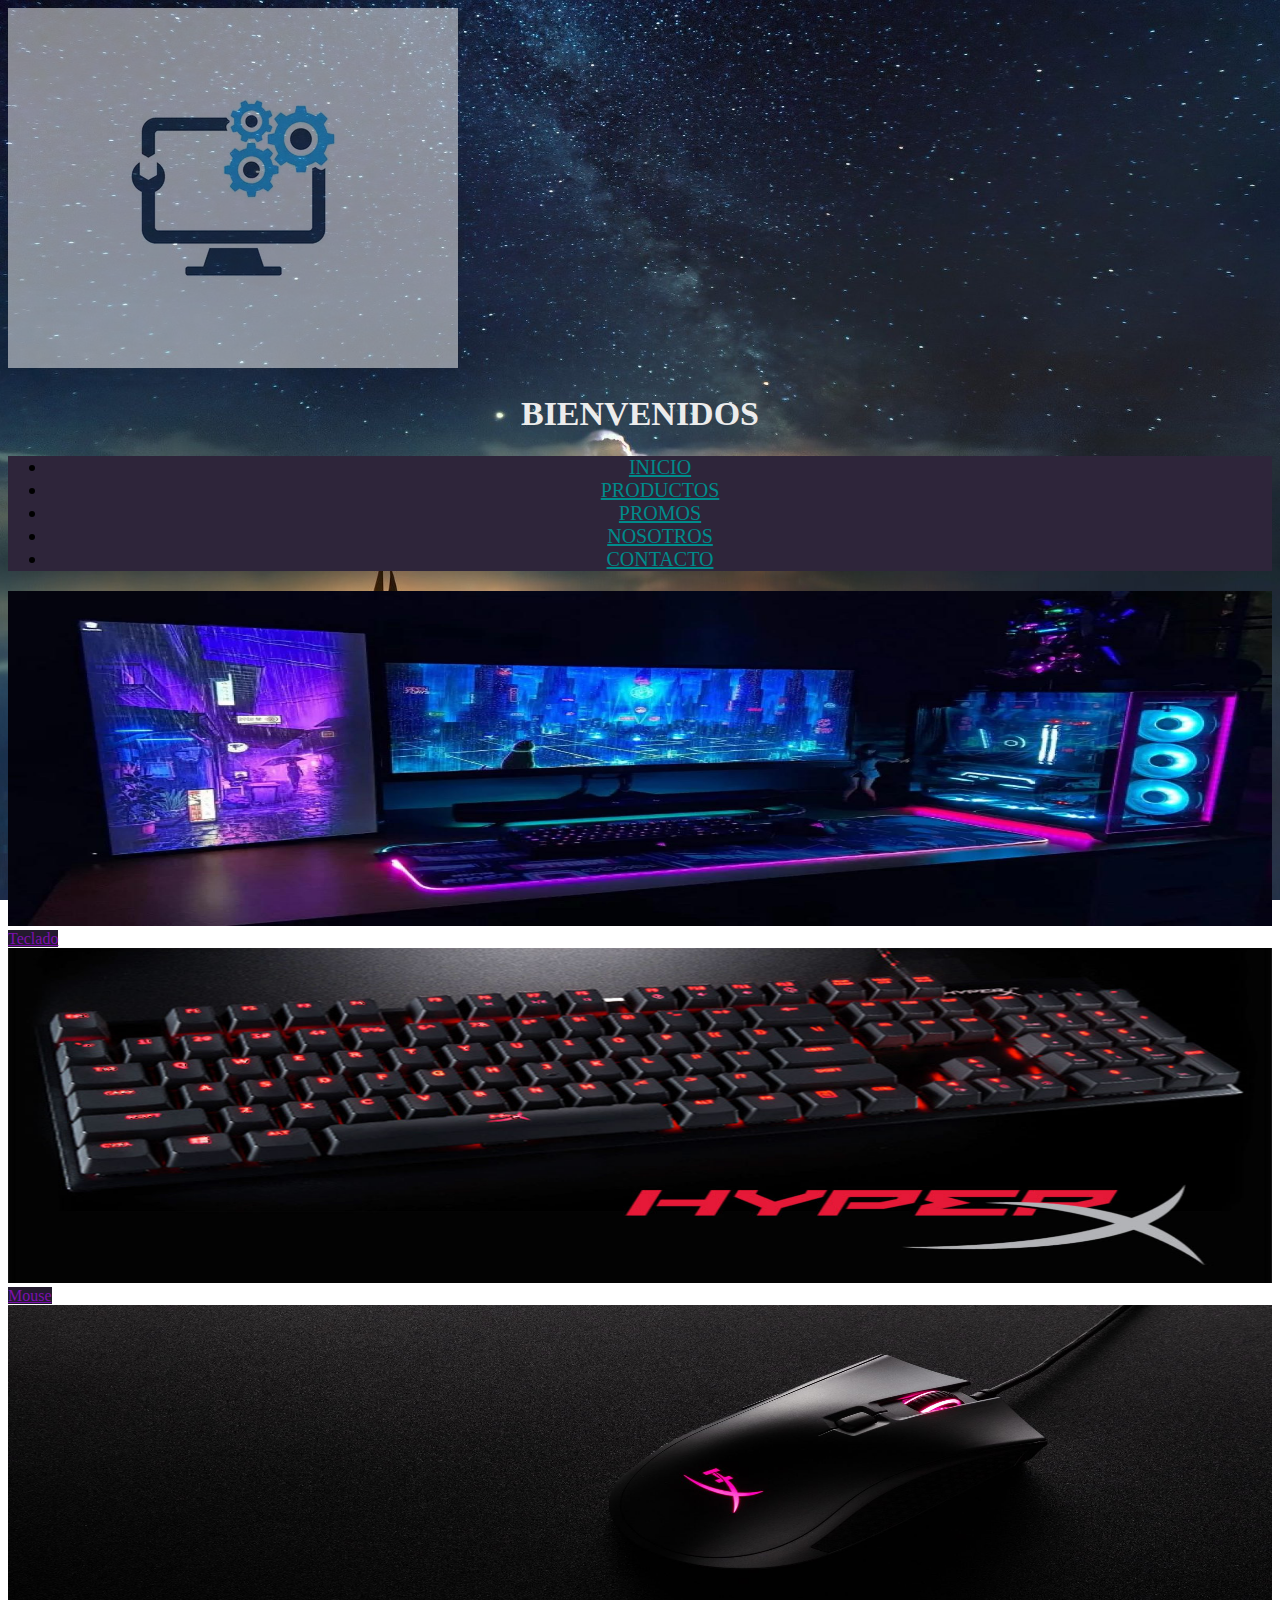
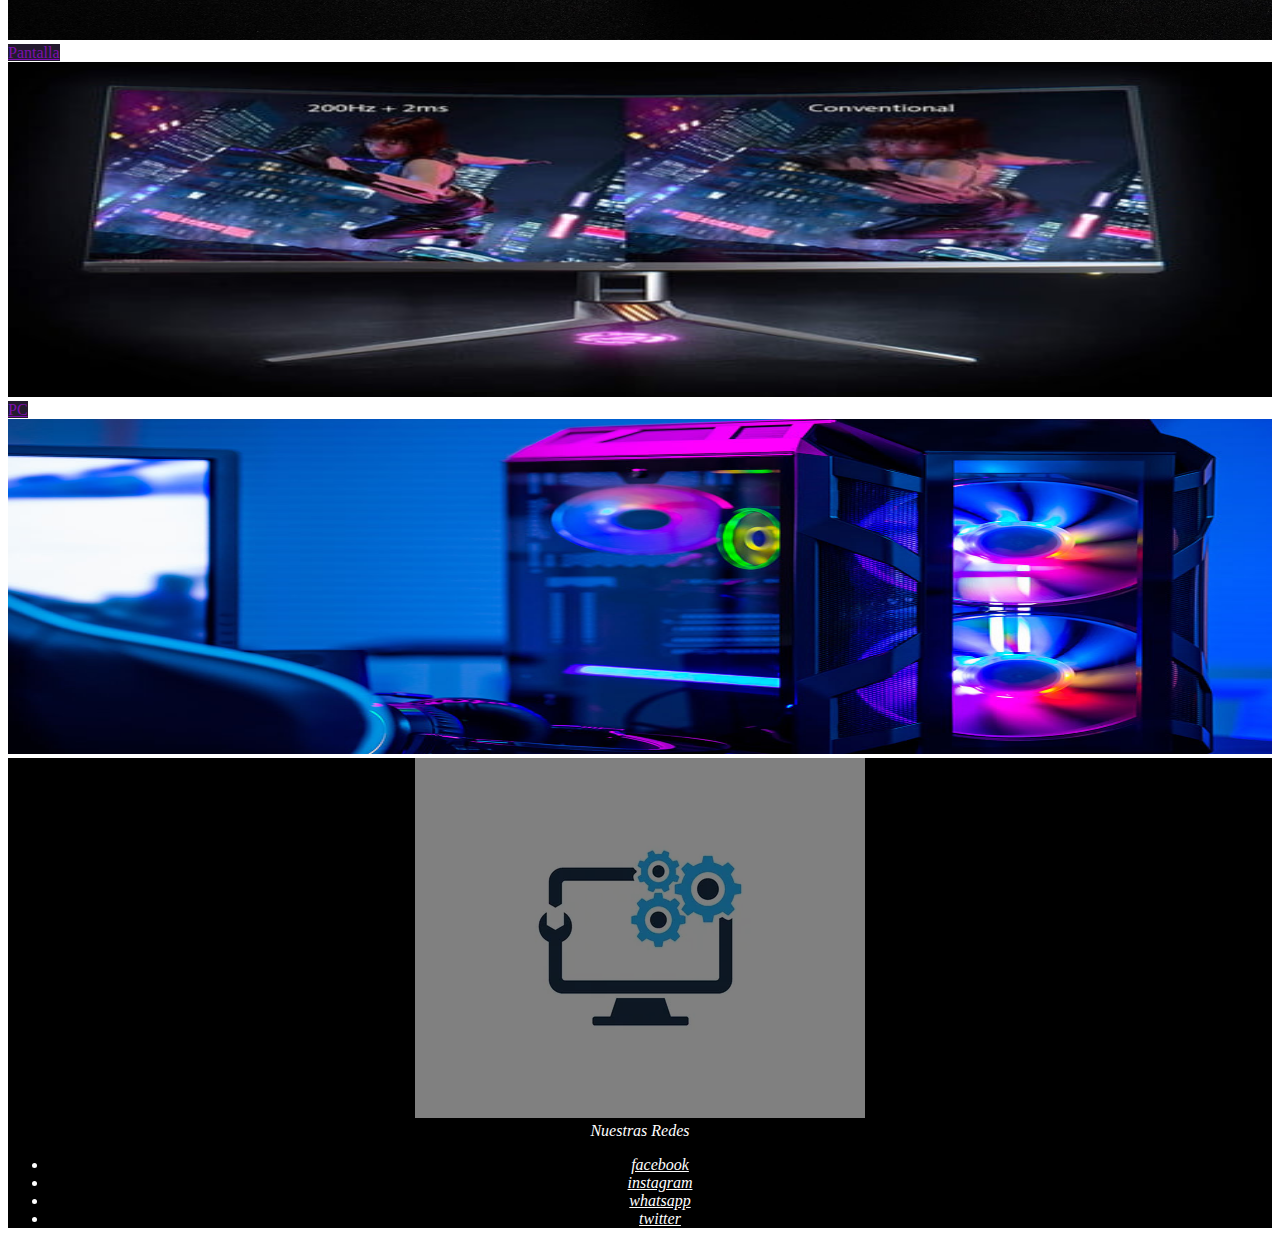
<file: index.html>
<!DOCTYPE html>
<html lang="en">
<head>
    <meta charset="UTF-8">
    <meta http-equiv="X-UA-Compatible" content="IE=edge">
    <meta name="viewport" content="width=device-width, initial-scale=1.0">
    <link rel="stylesheet" href="/style.css">
    <link rel="stylesheet" href="https://cdn.jsdelivr.net/npm/bootstrap@4.6.1/dist/css/bootstrap.min.css" integrity="sha384-zCbKRCUGaJDkqS1kPbPd7TveP5iyJE0EjAuZQTgFLD2ylzuqKfdKlfG/eSrtxUkn" crossorigin="anonymous">

    <title>Computers SA</title>
</head>
<body>
    <!-- fila de logo+ nav-->

    <header> <!-- Header, tenes lo visible lo que usuario va a ver-->
        <div class="container-fluid">
            <div class="row">
                <div class="col-md-2 col-3 col-lg-2 col-xl-1 col-sm-2">
                    <a href="/index.html"><img src="/multimedia/Logo.jpg" alt="reparacion de icono de computadora" allowfullscreen="" loading="lazy" class="card-img-top"></a>                
                </div>
                <div class="col-md-10 col-9 col-sm-10 col-lg-10 col-xl-11">
                    <h1>BIENVENIDOS</h1>
                </div>
            </div>
        </div>
        <nav class="container-fluid">
                <ul class="nav">
                    <li class="nav-item col-xl-2 col-md-2 col-6 col-lg-2 col-sm-4"> <a class="nav-link disabled" href="#">INICIO</a></li>
                    <li class="nav-item col-xl-3 col-md-3 col-6 col-lg-3 col-sm-4" > <a class="nav-link " href="/pages/productos.html">PRODUCTOS</a></li>
                    <li class="nav-item col-xl-2 col-md-2 col-6 col-lg-2 col-sm-4"> <a class="nav-link" href="/pages/promos.html">PROMOS</a></li>
                    <li class="nav-item col-xl-3 col-md-3 col-6 col-lg-3 col-sm-6"> <a class="nav-link" href="/pages/nosotros.html">NOSOTROS</a></li>
                    <li class="nav-item col-xl-2 col-md-2 col-12 col-lg-2 col-sm-6"> <a class="nav-link" href="/pages/contacto.html">CONTACTO</a></li>
                </ul>
        </nav>
    </header>
    <!-- cierre de fila logo + nav -->
    <!-- fila de informacion de mi sitio -->
    
    <section>
        <article>
            <div class="container-fluid">
                <div class="row">
                    <div class="col-md-10 offset-md-1 col-10 offset-1 col-sm-10 offset-sm-1 col-lg-8 offset-lg-2 col-xl-10 offset-xl-1">
                        <img class="set_up" src="./multimedia/set_up.jpg" alt="escritorio con computadora completo"  width="100%" height="335px" class="img-responsive" allowfullscreen="">
                    </div>
                </div>
            </div>
        </article>
        <article>

            <div class="container-fluid">
                <div class="row" >
                    <div class="col-xl-5 offset-xl-1 col-lg-5 offset-lg-1 section__index">
                        <a class="nav-link" href="./pages/productos.html" >Teclado</a>
                        <img class="imgs__prod" src="multimedia/teclado.jpg" alt="teclado de computadora"  width="100%" height="335px" class="img-responsive" allowfullscreen="">
                    </div>
                    <div class="col-xl-5 col-lg-5 section__index">
                        <a class="nav-link" href="./pages/productos.html" >Mouse</a>
                        <img class="imgs__prod" src="multimedia/mouse.jpg" alt="mouse de computadora"  width="100%" height="335px" class="img-responsive" allowfullscreen="">
                    </div>

                    <div class="col-xl-5 offset-xl-1 col-lg-5 offset-lg-1 section__index">
                        <a class="nav-link"href="./pages/productos.html" >Pantalla</a>
                        <img class="imgs__prod" src="multimedia/monitor.jpg" alt="monitor de computadora"  width="100%" height="335px" class="img-responsive" allowfullscreen="">
                    </div>

                    <div class="col-xl-5 col-lg-5 section__index">
                        <a class="nav-link" href="./pages/productos.html" >PC</a>
                        <img class="imgs__prod"  src="multimedia/pc.jpg" alt="pc de computadora"  width="100%" height="335px" class="img-responsive" allowfullscreen="">
                    </div>
                </div>
            </div>

            </div>
        </article>



    </section>
    <!-- cierre de informacion de mi sitio-->
    <!-- inicio de footer-->
    <footer class="container-fluid">
        <div class="row">
            <div class="col-md-2 col-3 col-lg-2 col-xl-1 col-sm-2">
                <a href="index.html"><img src="/multimedia/Logo.jpg" alt="reparacion de icono de computadora" allowfullscreen="" loading="lazy" class="card-img-top"></a>
            </div>
            <div class="col-9 col-sm-10 col-md-10 col-xl-11">                    
                <div class=" col-12 col-sm-9 offset-sm-3 col-md-9 offset-md-3 col-xl-9 offset-xl-2">
                    <em>Nuestras Redes</em>
                </div>
                <ul class="nav">            
                    <li class="nav-item col-6 col-md-3 offset-lg-1 col-lg-2"> <a class="nav-link" href="https://facebook.com" target="_blank"> facebook </a> </li>
                    <li class="nav-item col-6 col-md-3 offset-lg-1 col-lg-2"> <a class="nav-link" href="https://www.instagram.com" target="_blank"> instagram </a> </li>
                    <li class="nav-item col-6 col-md-3 offset-lg-1 col-lg-2"> <a class="nav-link" href="https://web.whatsapp.com" target="_blank"> whatsapp </a> </li>
                    <li class="nav-item col-6 col-md-3 offset-lg-1 col-lg-2"> <a class="nav-link" href="https://twitter.com" target="_blank"> twitter </a> </li>
                </ul>
            </div>
        </div>
    </footer>

    <script src="https://cdn.jsdelivr.net/npm/jquery@3.5.1/dist/jquery.slim.min.js" integrity="sha384-DfXdz2htPH0lsSSs5nCTpuj/zy4C+OGpamoFVy38MVBnE+IbbVYUew+OrCXaRkfj" crossorigin="anonymous"></script>
    <script src="https://cdn.jsdelivr.net/npm/popper.js@1.16.1/dist/umd/popper.min.js" integrity="sha384-9/reFTGAW83EW2RDu2S0VKaIzap3H66lZH81PoYlFhbGU+6BZp6G7niu735Sk7lN" crossorigin="anonymous"></script>
    <script src="https://cdn.jsdelivr.net/npm/bootstrap@4.6.1/dist/js/bootstrap.min.js" integrity="sha384-VHvPCCyXqtD5DqJeNxl2dtTyhF78xXNXdkwX1CZeRusQfRKp+tA7hAShOK/B/fQ2" crossorigin="anonymous"></script>
</body>
</html>
</file>
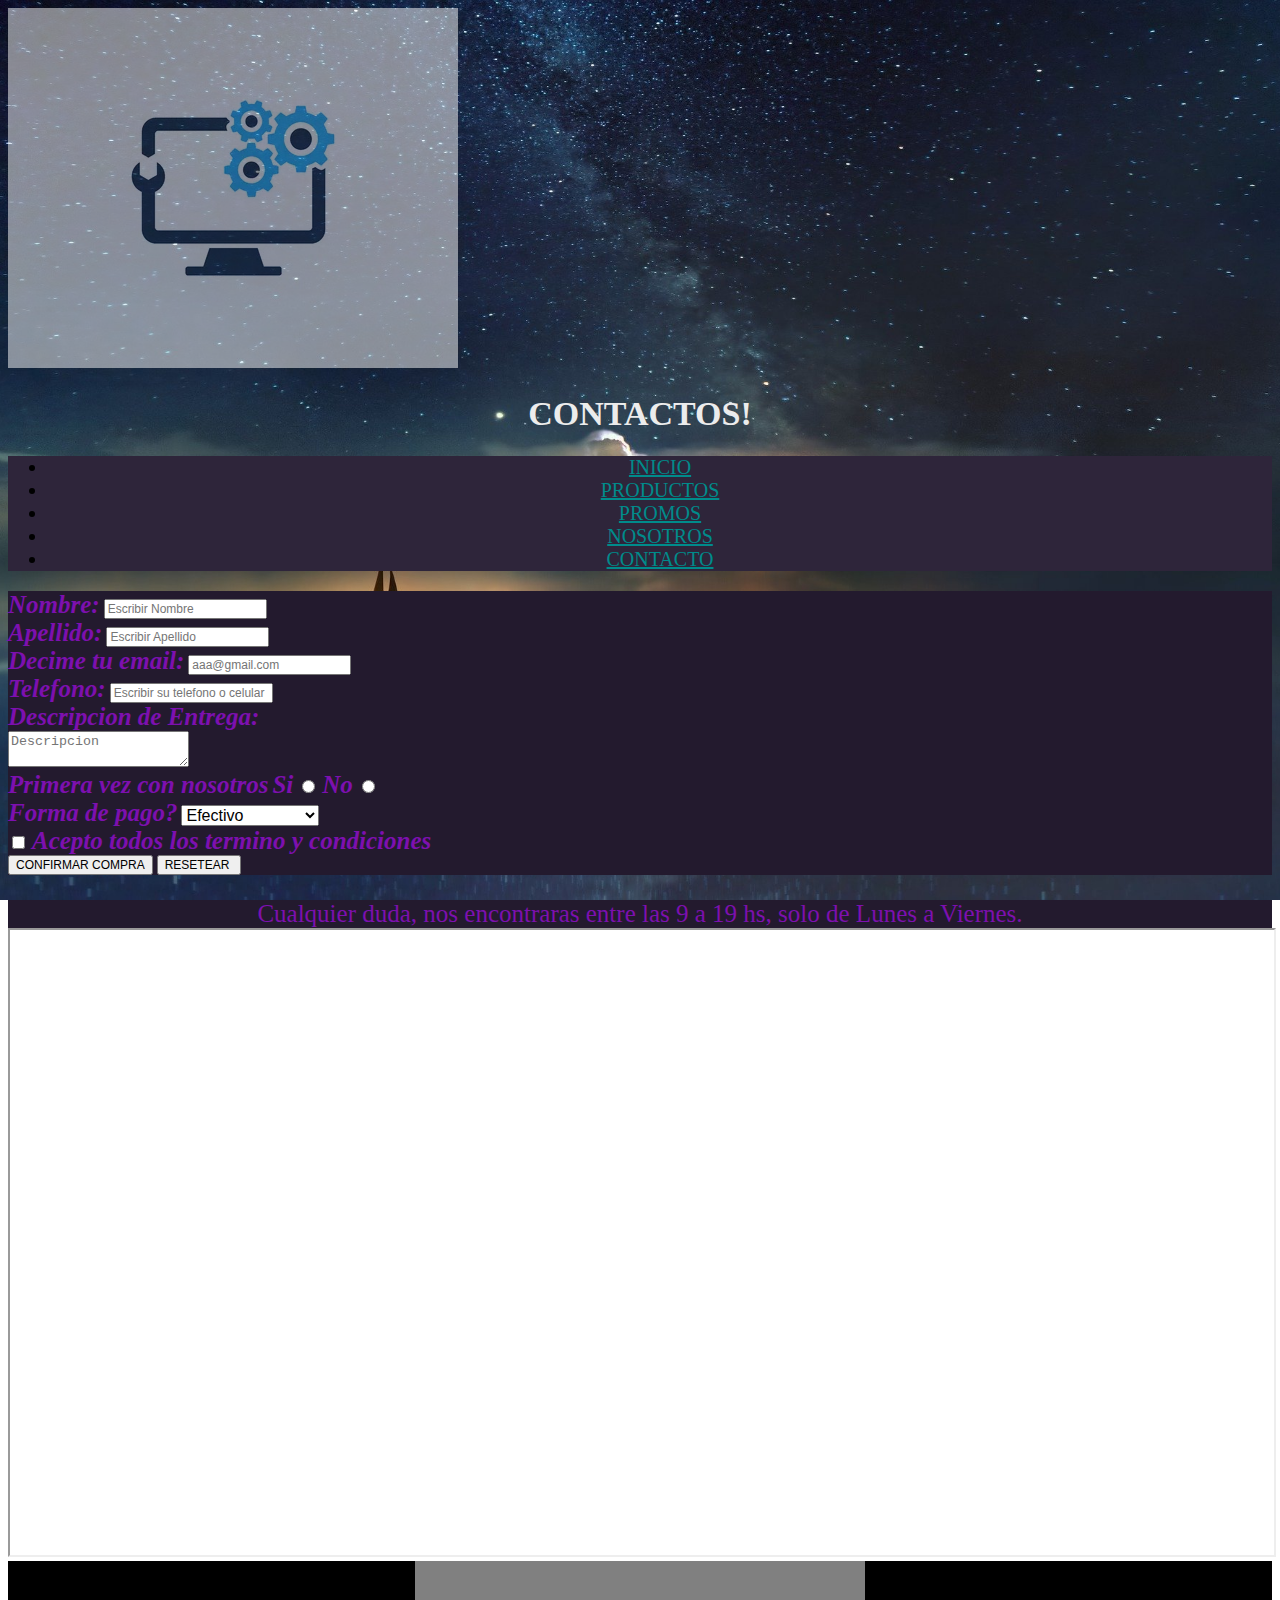
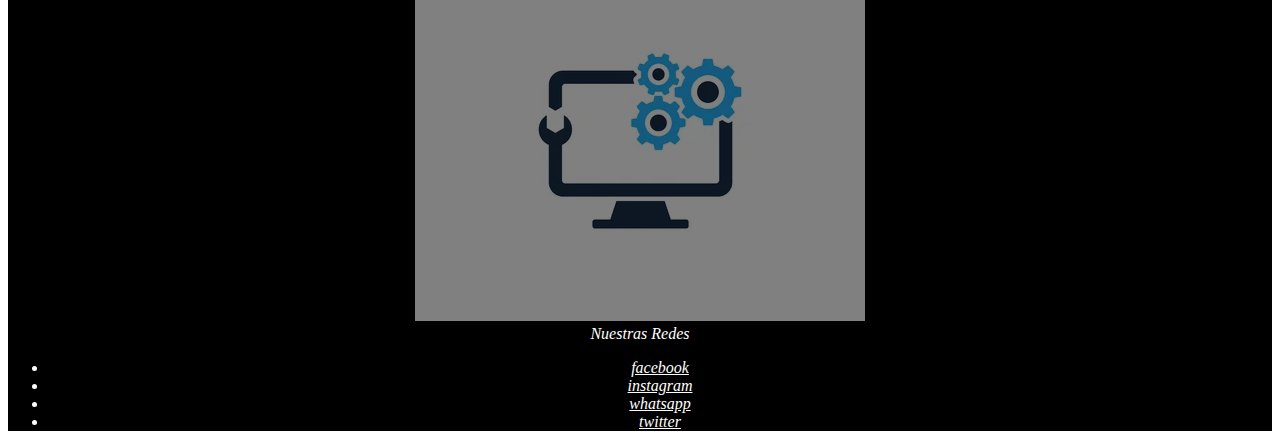
<file: pages/contacto.html>
<!DOCTYPE html>
<html lang="en">
<head>
    <meta charset="UTF-8">
    <meta http-equiv="X-UA-Compatible" content="IE=edge">
    <meta name="viewport" content="width=device-width, initial-scale=1.0">
    <link rel="stylesheet" href="../style.css">
    <link rel="stylesheet" href="https://cdn.jsdelivr.net/npm/bootstrap@4.6.1/dist/css/bootstrap.min.css" integrity="sha384-zCbKRCUGaJDkqS1kPbPd7TveP5iyJE0EjAuZQTgFLD2ylzuqKfdKlfG/eSrtxUkn" crossorigin="anonymous">

    <title>CONTACTO</title>
</head>
<body>
    <!-- fila de logo + nav -->
    <header> <!-- Header, tenes lo visible lo que usuario va a ver-->
        <div class="container-fluid">
            <div class="row">
                <div class="col-md-2 col-3 col-lg-2 col-xl-1 col-sm-2">
                    <a href="../index.html"><img src="../multimedia/Logo.jpg" alt="reparacion de icono de computadora" allowfullscreen="" loading="lazy" class="card-img-top"></a>                
                </div>
                <div class="col-md-10 col-9 col-sm-10 col-lg-10 col-xl-11">
                    <h1>CONTACTOS!</h1>
                </div>
            </div>
        </div>
        <nav class="container-fluid">
                <ul class="nav">
                    <li class="nav-item col-xl-2 col-md-2 col-6 col-lg-2 col-sm-4"> <a class="nav-link" href="../index.html">INICIO</a></li>
                    <li class="nav-item col-xl-3 col-md-3 col-6 col-lg-3 col-sm-4" > <a class="nav-link " href="productos.html">PRODUCTOS</a></li>
                    <li class="nav-item col-xl-2 col-md-2 col-6 col-lg-2 col-sm-4"> <a class="nav-link" href="promos.html">PROMOS</a></li>
                    <li class="nav-item col-xl-3 col-md-3 col-6 col-lg-3 col-sm-6"> <a class="nav-link " href="nosotros.html">NOSOTROS</a></li>
                    <li class="nav-item col-xl-2 col-md-2 col-12 col-lg-2 col-sm-6"> <a class="nav-link disabled" href="#">CONTACTO</a></li>
                </ul>
        </nav>
    </header>
    <!-- cierre de fila de logo + nav-->


    <!-- fila de informacion de mi sitio-->
    
    <!-- formulario de contacto-->
    <section>
        <div class="container-fluid">
            <div class="row">
                <article class="col-xl-6 offset-xl-0 col-sm-6 offset-sm-3 col-md-6 offset-md-3 col-lg-6 offset-lg-0">
                    <div class="form-group">
                        <form class="form--contacto">
                            <label for="name">Nombre:</label>
                            <input type="text" placeholder="Escribir Nombre" id="name"  name="name" required><br>
                            <label for="apellido">Apellido:</label>
                            <input type="text" placeholder="Escribir Apellido"name="apellido" id="apellido"required><br>
                            <label for="email">Decime tu email:</label>
                            <input type="email" placeholder="aaa@gmail.com" name="email" id="email" required><br>
                            <label for="telefono">Telefono:</label> 
                            <input type="text" required placeholder="Escribir su telefono o celular" id="telefono" required> <br>
                            <label for="Descripcion"> Descripcion de Entrega:</label><br>
                            <textarea placeholder="Descripcion" id="Descripcion"required></textarea><br>
            
                            <div>
                                <label for=""> Primera vez con nosotros</label>
                                <label for ="si">Si</label>
                                <input type="radio" name="lado" value="si" id="si">
                                <label for ="no">No</label>
                                <input type="radio" name="lado" value="no" id="no">
                            </div>
                            <label for="letra">Forma de pago?</label>
                            <select name="letra" id="letra"> 
                                <option value="efectivo">Efectivo</option> 
                                <option value="tarjeta">Debito o Credito</option>
                                <option value="mercado">Mercado Pago</option>
                            </select>
                            <div class="form-check">
                                <input class="form-check-input" type="checkbox" value="" id="condiciones" required>
                                <label class="form-check-label" for="condiciones">Acepto todos los termino y condiciones</label>
                            </div>
                            <input type="submit" value="CONFIRMAR COMPRA">
                            <input type="reset" value="RESETEAR ">
                        </form>
                    </div>
                </article>
                <!-- cierre de form contacto-->
                <article class="col-xl-6 col-lg-6 col-sm-12 col-md-12">
                    <div class="texthorarios__caja">
                        <p class="text__horarios"> Cualquier duda, nos encontraras entre las 9 a 19 hs, solo de Lunes a Viernes.</p>
                    </div>
                    <div class="imgmaps__caja">
                        <iframe class="imgmaps"src="https://www.google.com/maps/embed?pb=!1m18!1m12!1m3!1d821.020598199738!2d-58.37468197079351!3d-34.60207799877874!2m3!1f0!2f0!3f0!3m2!1i1024!2i768!4f13.1!3m3!1m2!1s0x95bccacc6871eb61%3A0xce94e66fa2acafad!2sCompugarden!5e0!3m2!1ses!2sar!4v1637624136942!5m2!1ses!2sar" width="100%" height="625px"  loading="lazy"></iframe>
                    </div>

                </article>
            </div>
        </div>
    </section>
    <!-- cierre de informacion de mi sitio-->
    <!-- inicio de footer-->
    <footer class="container-fluid">
        <div class="row">
            <div class="col-md-2 col-3 col-lg-2 col-xl-1 col-sm-2">
                <a href="index.html"><img src="../multimedia/Logo.jpg" alt="reparacion de icono de computadora" allowfullscreen="" loading="lazy" class="card-img-top"></a>
            </div>
            <div class="col-9 col-sm-10 col-md-10 col-xl-11">                    
                <div class=" col-12 col-sm-9 offset-sm-3 col-md-9 offset-md-3 col-xl-9 offset-xl-2">
                    <em>Nuestras Redes</em>
                </div>
                <ul class="nav">            
                    <li class="nav-item col-6 col-md-3 offset-lg-1 col-lg-2"> <a class="nav-link" href="https://facebook.com" target="_blank"> facebook </a> </li>
                    <li class="nav-item col-6 col-md-3 offset-lg-1 col-lg-2"> <a class="nav-link" href="https://www.instagram.com" target="_blank"> instagram </a> </li>
                    <li class="nav-item col-6 col-md-3 offset-lg-1 col-lg-2"> <a class="nav-link" href="https://web.whatsapp.com" target="_blank"> whatsapp </a> </li>
                    <li class="nav-item col-6 col-md-3 offset-lg-1 col-lg-2"> <a class="nav-link" href="https://twitter.com" target="_blank"> twitter </a> </li>
                </ul>
            </div>
        </div>
    </footer>
    <!-- cierre de footer-->
    <script src="https://cdn.jsdelivr.net/npm/jquery@3.5.1/dist/jquery.slim.min.js" integrity="sha384-DfXdz2htPH0lsSSs5nCTpuj/zy4C+OGpamoFVy38MVBnE+IbbVYUew+OrCXaRkfj" crossorigin="anonymous"></script>
    <script src="https://cdn.jsdelivr.net/npm/popper.js@1.16.1/dist/umd/popper.min.js" integrity="sha384-9/reFTGAW83EW2RDu2S0VKaIzap3H66lZH81PoYlFhbGU+6BZp6G7niu735Sk7lN" crossorigin="anonymous"></script>
    <script src="https://cdn.jsdelivr.net/npm/bootstrap@4.6.1/dist/js/bootstrap.min.js" integrity="sha384-VHvPCCyXqtD5DqJeNxl2dtTyhF78xXNXdkwX1CZeRusQfRKp+tA7hAShOK/B/fQ2" crossorigin="anonymous"></script>

</body>
</html>
</file>
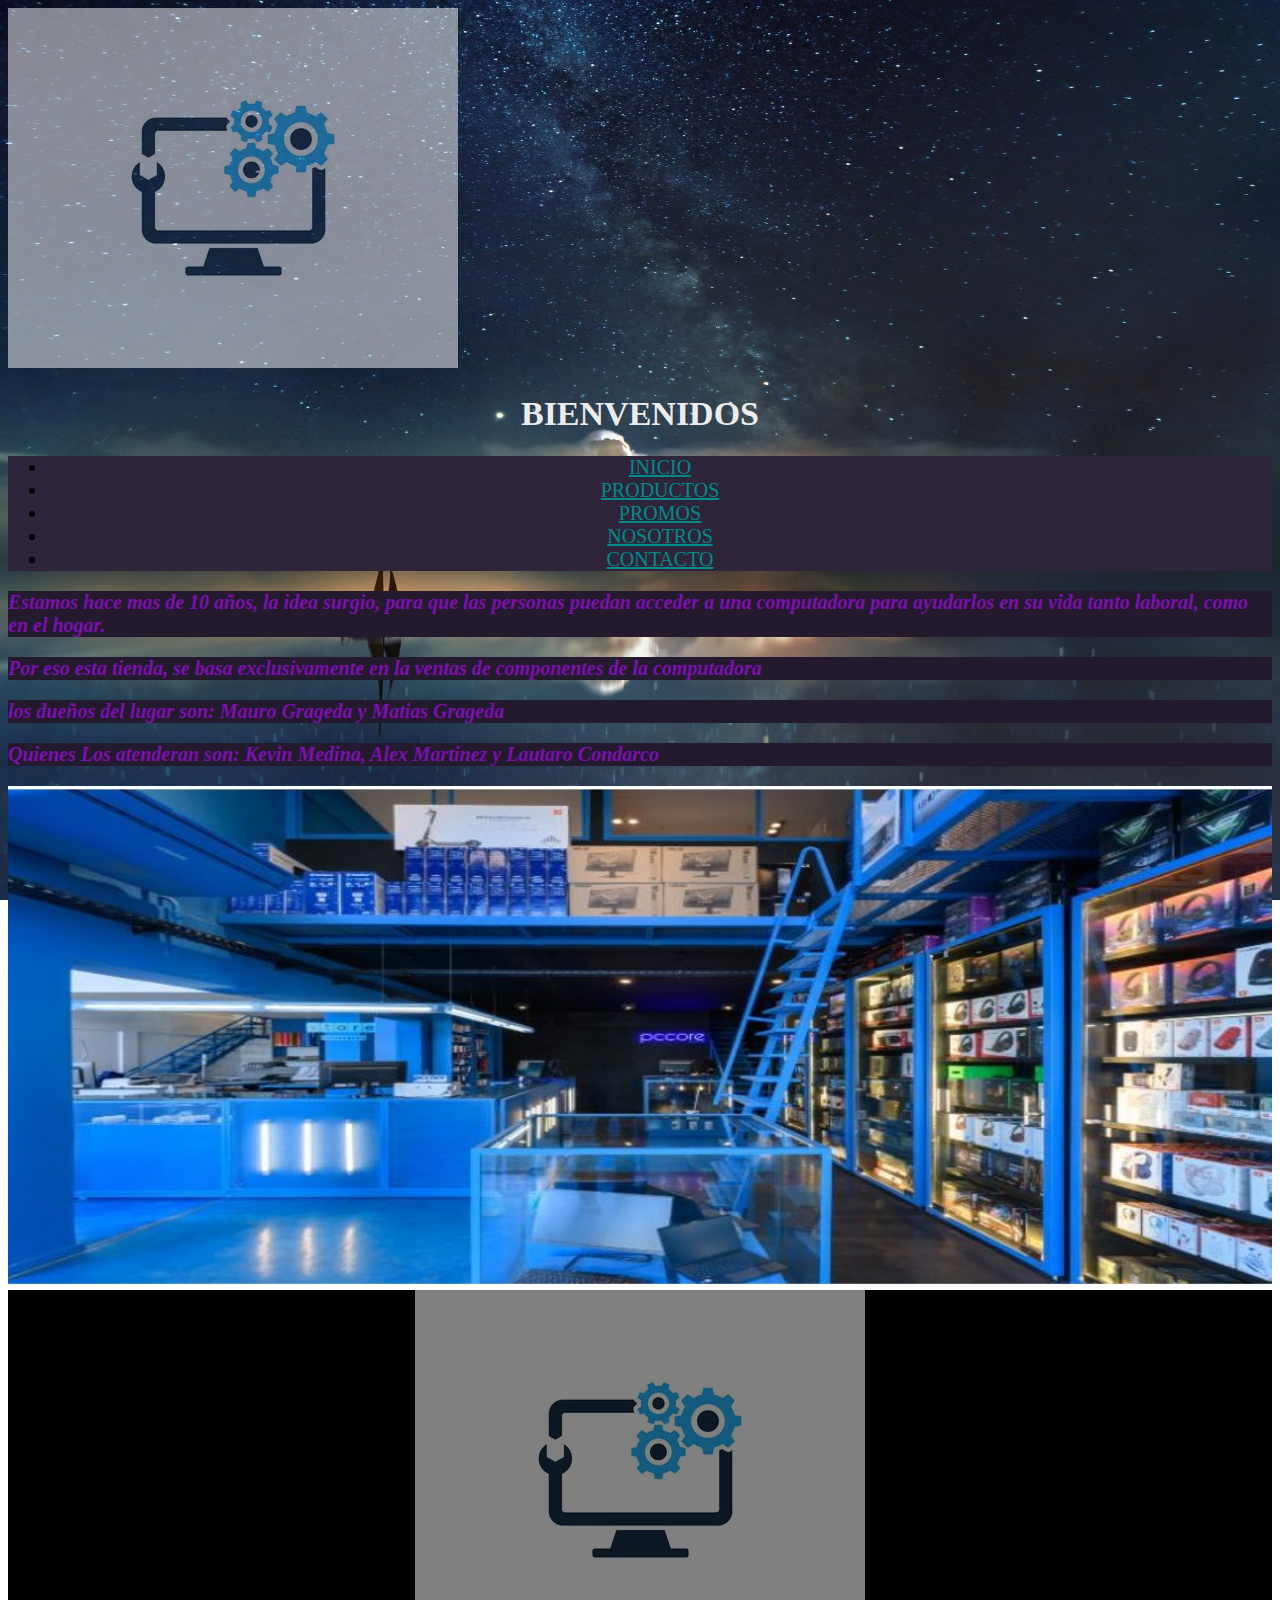
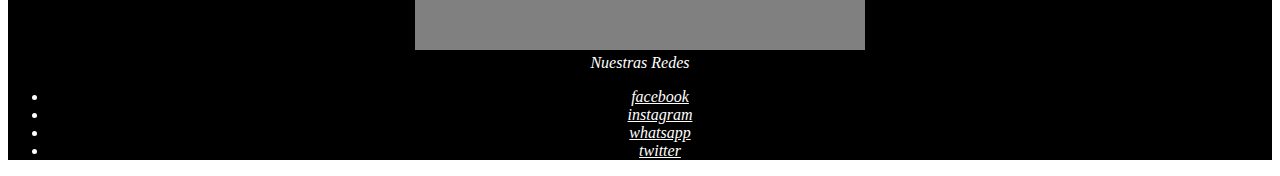
<file: pages/nosotros.html>
<!DOCTYPE html>
<html lang="en">
<head>
    <meta charset="UTF-8">
    <meta http-equiv="X-UA-Compatible" content="IE=edge">
    <meta name="viewport" content="width=device-width, initial-scale=1.0">
    <link rel="stylesheet" href="../style.css">
    <link rel="stylesheet" href="https://cdn.jsdelivr.net/npm/bootstrap@4.6.1/dist/css/bootstrap.min.css" integrity="sha384-zCbKRCUGaJDkqS1kPbPd7TveP5iyJE0EjAuZQTgFLD2ylzuqKfdKlfG/eSrtxUkn" crossorigin="anonymous">

    <title>NOSOTROS</title>
</head>

<!-- fila de logo + nav -->

<body>
    <header> <!-- Header, tenes lo visible lo que usuario va a ver-->
        <div class="container-fluid">
            <div class="row">
                <div class="col-md-2 col-3 col-lg-2 col-xl-1 col-sm-2">
                    <a href="/index.html"><img src="/multimedia/Logo.jpg" alt="reparacion de icono de computadora" allowfullscreen="" loading="lazy" class="card-img-top"></a>                
                </div>
                <div class="col-md-10 col-9 col-sm-10 col-lg-10 col-xl-11">
                    <h1>BIENVENIDOS</h1>
                </div>
            </div>
        </div>
        <nav class="container-fluid">
                <ul class="nav">
                    <li class="nav-item col-xl-2 col-md-2 col-6 col-lg-2 col-sm-4"> <a class="nav-link" href="../index.html">INICIO</a></li>
                    <li class="nav-item col-xl-3 col-md-3 col-6 col-lg-3 col-sm-4" > <a class="nav-link " href="productos.html">PRODUCTOS</a></li>
                    <li class="nav-item col-xl-2 col-md-2 col-6 col-lg-2 col-sm-4"> <a class="nav-link" href="promos.html">PROMOS</a></li>
                    <li class="nav-item col-xl-3 col-md-3 col-6 col-lg-3 col-sm-6"> <a class="nav-link disabled" href="#">NOSOTROS</a></li>
                    <li class="nav-item col-xl-2 col-md-2 col-12 col-lg-2 col-sm-6"> <a class="nav-link" href="contacto.html">CONTACTO</a></li>
                </ul>
        </nav>
    </header>



    <!-- cierre de fila de logo + nav-->
    <!-- fila de informacion de mi sitio-->

    <section>
        <article>
            <div class="container-fluid">
                <div class="row">
                    <div class="col-xl-6 col-lg-6 col-md-6">
                    <p class="QuienesSomos">    
                        <em><strong> Estamos hace mas de 10 años, la idea surgio, para que las personas puedan acceder a una computadora para ayudarlos en su vida tanto laboral, como en el hogar.</strong></em>
                    </p>
                    <p class="QuienesSomos">    
                        <strong><em>Por eso esta tienda, se basa exclusivamente en la ventas de componentes de la computadora</em></strong>
                    </p>

                    <p class="TextDueños"> 
                        <strong><em> los dueños del lugar son: Mauro Grageda y Matias Grageda </em></strong>
                    </p>
                    <p class="TextDueños"> 
                        <strong><em> Quienes Los atenderan son: Kevin Medina, Alex Martinez y Lautaro Condarco </em></strong>
                    </p>
                    </div>
                    <div class="col-xl-6 col-lg-6 col-md-6">
                        <img class="TiendaImg" src="../multimedia/tienda_electronica.jpeg" alt="tienda de computadoras por dentro" width="100%" height="500px" class="img-responsive" allowfullscreen="" loading="lazy">
                    </div>
                </div>
            </div>
        </article>
    </section>
    <!-- cierre de informacion de mi sitio-->
    <!-- inicio de footer-->

    <footer class="container-fluid">
        <div class="row">
            <div class="col-md-2 col-3 col-lg-2 col-xl-1 col-sm-2">
                <a href="index.html"><img src="../multimedia/Logo.jpg" alt="reparacion de icono de computadora" allowfullscreen="" loading="lazy" class="card-img-top"></a>
            </div>
            <div class="col-9 col-sm-10 col-md-10 col-xl-11">                    
                <div class=" col-12 col-sm-9 offset-sm-3 col-md-9 offset-md-3 col-xl-9 offset-xl-2">
                    <em>Nuestras Redes</em>
                </div>
                <ul class="nav">            
                    <li class="nav-item col-6 col-md-3 offset-lg-1 col-lg-2"> <a class="nav-link" href="https://facebook.com" target="_blank"> facebook </a> </li>
                    <li class="nav-item col-6 col-md-3 offset-lg-1 col-lg-2"> <a class="nav-link" href="https://www.instagram.com" target="_blank"> instagram </a> </li>
                    <li class="nav-item col-6 col-md-3 offset-lg-1 col-lg-2"> <a class="nav-link" href="https://web.whatsapp.com" target="_blank"> whatsapp </a> </li>
                    <li class="nav-item col-6 col-md-3 offset-lg-1 col-lg-2"> <a class="nav-link" href="https://twitter.com" target="_blank"> twitter </a> </li>
                </ul>
            </div>
        </div>
    </footer>
    <script src="https://cdn.jsdelivr.net/npm/jquery@3.5.1/dist/jquery.slim.min.js" integrity="sha384-DfXdz2htPH0lsSSs5nCTpuj/zy4C+OGpamoFVy38MVBnE+IbbVYUew+OrCXaRkfj" crossorigin="anonymous"></script>
    <script src="https://cdn.jsdelivr.net/npm/popper.js@1.16.1/dist/umd/popper.min.js" integrity="sha384-9/reFTGAW83EW2RDu2S0VKaIzap3H66lZH81PoYlFhbGU+6BZp6G7niu735Sk7lN" crossorigin="anonymous"></script>
    <script src="https://cdn.jsdelivr.net/npm/bootstrap@4.6.1/dist/js/bootstrap.min.js" integrity="sha384-VHvPCCyXqtD5DqJeNxl2dtTyhF78xXNXdkwX1CZeRusQfRKp+tA7hAShOK/B/fQ2" crossorigin="anonymous"></script>
</body>
</html>
</file>
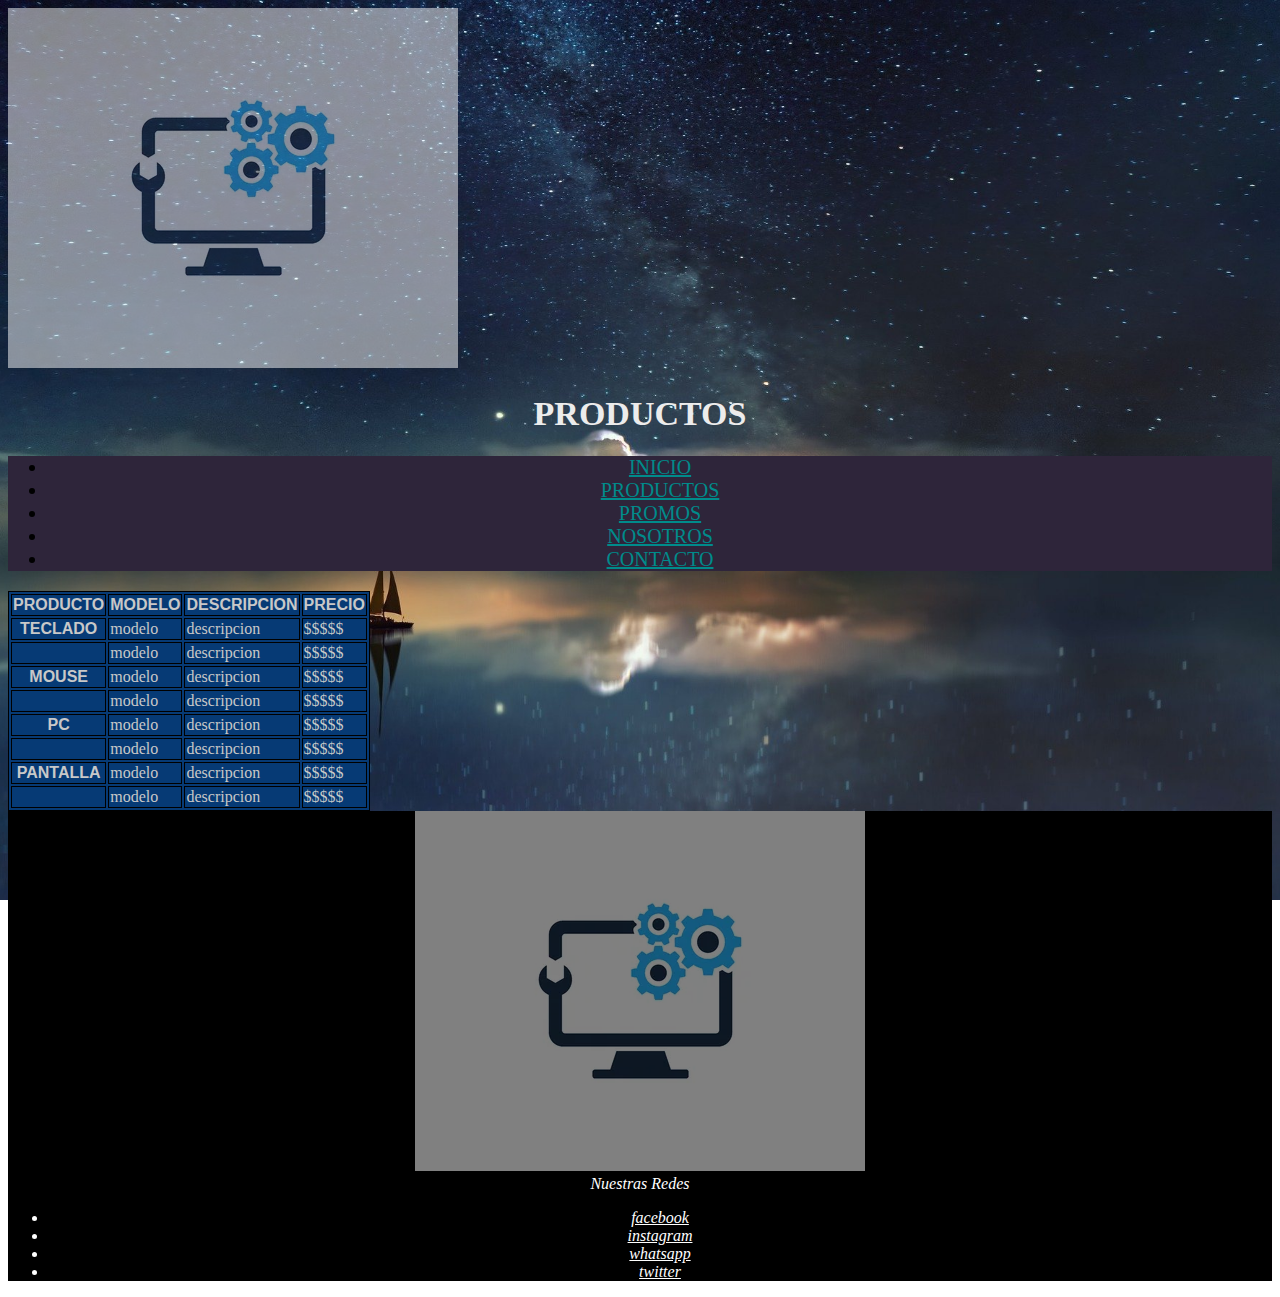
<file: pages/productos.html>
<!DOCTYPE html>
<html lang="en">
<head>
    <meta charset="UTF-8">
    <meta http-equiv="X-UA-Compatible" content="IE=edge">
    <meta name="viewport" content="width=device-width, initial-scale=1.0">
    <link rel="stylesheet" href="https://cdn.jsdelivr.net/npm/bootstrap@4.6.1/dist/css/bootstrap.min.css" integrity="sha384-zCbKRCUGaJDkqS1kPbPd7TveP5iyJE0EjAuZQTgFLD2ylzuqKfdKlfG/eSrtxUkn" crossorigin="anonymous">
    <link rel="stylesheet" href="../style.css">

    <title>PRODUCTOS</title>
</head>
<body>
    <!-- fila de logo+ nav-->
    <header> <!-- Header, tenes lo visible lo que usuario va a ver-->
        <div class="container-fluid">
            <div class="row">
                <div class="col-md-2 col-3 col-lg-2 col-xl-1 col-sm-2">
                    <a href="../index.html"><img src="../multimedia/Logo.jpg" alt="reparacion de icono de computadora" allowfullscreen="" loading="lazy" class="card-img-top"></a>                
                </div>
                <div class="col-md-10 col-9 col-sm-10 col-lg-10 col-xl-11">
                    <h1>PRODUCTOS</h1>
                </div>
            </div>
        </div>
        <nav class="container-fluid">
                <ul class="nav">
                    <li class="nav-item col-xl-2 col-md-2 col-6 col-lg-2 col-sm-4"> <a class="nav-link" href="../index.html">INICIO</a></li>
                    <li class="nav-item col-xl-3 col-md-3 col-6 col-lg-3 col-sm-4" > <a class="nav-link disabled" href="#">PRODUCTOS</a></li>
                    <li class="nav-item col-xl-2 col-md-2 col-6 col-lg-2 col-sm-4"> <a class="nav-link" href="promos.html">PROMOS</a></li>
                    <li class="nav-item col-xl-3 col-md-3 col-6 col-lg-3 col-sm-6"> <a class="nav-link" href="nosotros.html">NOSOTROS</a></li>
                    <li class="nav-item col-xl-2 col-md-2 col-12 col-lg-2 col-sm-6"> <a class="nav-link" href="contacto.html">CONTACTO</a></li>
                </ul>
        </nav>
    </header>




    <!-- cierre de fila logo + nav -->
    <!-- fila de informacion de mi sitio -->

    <!-- tabla de productos-->
    <section>
        <article>
            <table class="table">
                <!--inicio de fila--->
                <thead class="thead-dark">
                    <tr>
                        <th scope="col"> Producto </th>
                        <th scope="col"> Modelo </th>
                        <th scope="col"> Descripcion </th>
                        <th scope="col"> Precio </th>
                    </tr>
                </thead>
                <tbody>
                <!--final de la fila -->
                    <tr>
                <!--inicio de fila--->
                        <th scope="row">Teclado</th>
                        <td>modelo</td>
                        <td>descripcion</td>
                        <td>$$$$$</td>
                    </tr>
                    <!--final de la fila -->
                    <tr>
                        <!--inicio de fila--->
                        <td></td>
                        <td>modelo</td>
                        <td>descripcion</td>
                        <td>$$$$$</td>
                    </tr>
                    <tr>
                    <!--inicio de fila--->
                        <th scope="row">Mouse</th>
                        <td>modelo</td>
                        <td>descripcion</td>
                        <td>$$$$$</td>
                    </tr>
                    <!--final de la fila -->
                    <tr>
                        <!--inicio de fila--->
                        <td></td>
                        <td>modelo</td>
                        <td>descripcion</td>
                        <td>$$$$$</td>
                    </tr>
                    <tr>
                    <!--inicio de fila--->
                        <th scope="row">PC</th>
                        <td>modelo</td>
                        <td>descripcion</td>
                        <td>$$$$$</td>
                    </tr>
                    <!--final de la fila -->
                    <tr>
                        <!--inicio de fila--->
                        <td></td>
                        <td>modelo</td>
                        <td>descripcion</td>
                        <td>$$$$$</td>
                    </tr>
                    <!--final de la fila -->

                    <tr>
                    <!--inicio de fila--->
                        <th scope="row">Pantalla</th>
                        <td>modelo</td>
                        <td>descripcion</td>
                        <td>$$$$$</td>
                    <!--final de la fila -->
                    </tr>
                    <tr>
                        <!--inicio de fila--->
                        <td></td>
                        <td>modelo</td>
                        <td>descripcion</td>
                        <td>$$$$$</td>
                    </tr>
                </tbody>
            </table>
        </article>
    </section>
    <!-- cierre de tabla de productos-->
    <!-- inicio de footer-->
    <footer class="container-fluid">
            <div class="row">
                <div class="col-md-2 col-3 col-lg-2 col-xl-1 col-sm-2">
                    <a href="index.html"><img src="../multimedia/Logo.jpg" alt="reparacion de icono de computadora" allowfullscreen="" loading="lazy" class="card-img-top"></a>
                </div>
                <div class="col-9 col-sm-10 col-md-10 col-xl-11">                    
                    <div class=" col-12 col-sm-9 offset-sm-3 col-md-9 offset-md-3 col-xl-9 offset-xl-2">
                        <em>Nuestras Redes</em>
                    </div>
                    <ul class="nav">            
                        <li class="nav-item col-6 col-md-3 offset-lg-1 col-lg-2"> <a class="nav-link" href="https://facebook.com" target="_blank"> facebook </a> </li>
                        <li class="nav-item col-6 col-md-3 offset-lg-1 col-lg-2"> <a class="nav-link" href="https://www.instagram.com" target="_blank"> instagram </a> </li>
                        <li class="nav-item col-6 col-md-3 offset-lg-1 col-lg-2"> <a class="nav-link" href="https://web.whatsapp.com" target="_blank"> whatsapp </a> </li>
                        <li class="nav-item col-6 col-md-3 offset-lg-1 col-lg-2"> <a class="nav-link" href="https://twitter.com" target="_blank"> twitter </a> </li>
                    </ul>
                </div>
            </div>
    </footer>
    <!-- cierre de footer-->

    <script src="https://cdn.jsdelivr.net/npm/jquery@3.5.1/dist/jquery.slim.min.js" integrity="sha384-DfXdz2htPH0lsSSs5nCTpuj/zy4C+OGpamoFVy38MVBnE+IbbVYUew+OrCXaRkfj" crossorigin="anonymous"></script>
    <script src="https://cdn.jsdelivr.net/npm/popper.js@1.16.1/dist/umd/popper.min.js" integrity="sha384-9/reFTGAW83EW2RDu2S0VKaIzap3H66lZH81PoYlFhbGU+6BZp6G7niu735Sk7lN" crossorigin="anonymous"></script>
    <script src="https://cdn.jsdelivr.net/npm/bootstrap@4.6.1/dist/js/bootstrap.min.js" integrity="sha384-VHvPCCyXqtD5DqJeNxl2dtTyhF78xXNXdkwX1CZeRusQfRKp+tA7hAShOK/B/fQ2" crossorigin="anonymous"></script>
</body>


</html>
</file>
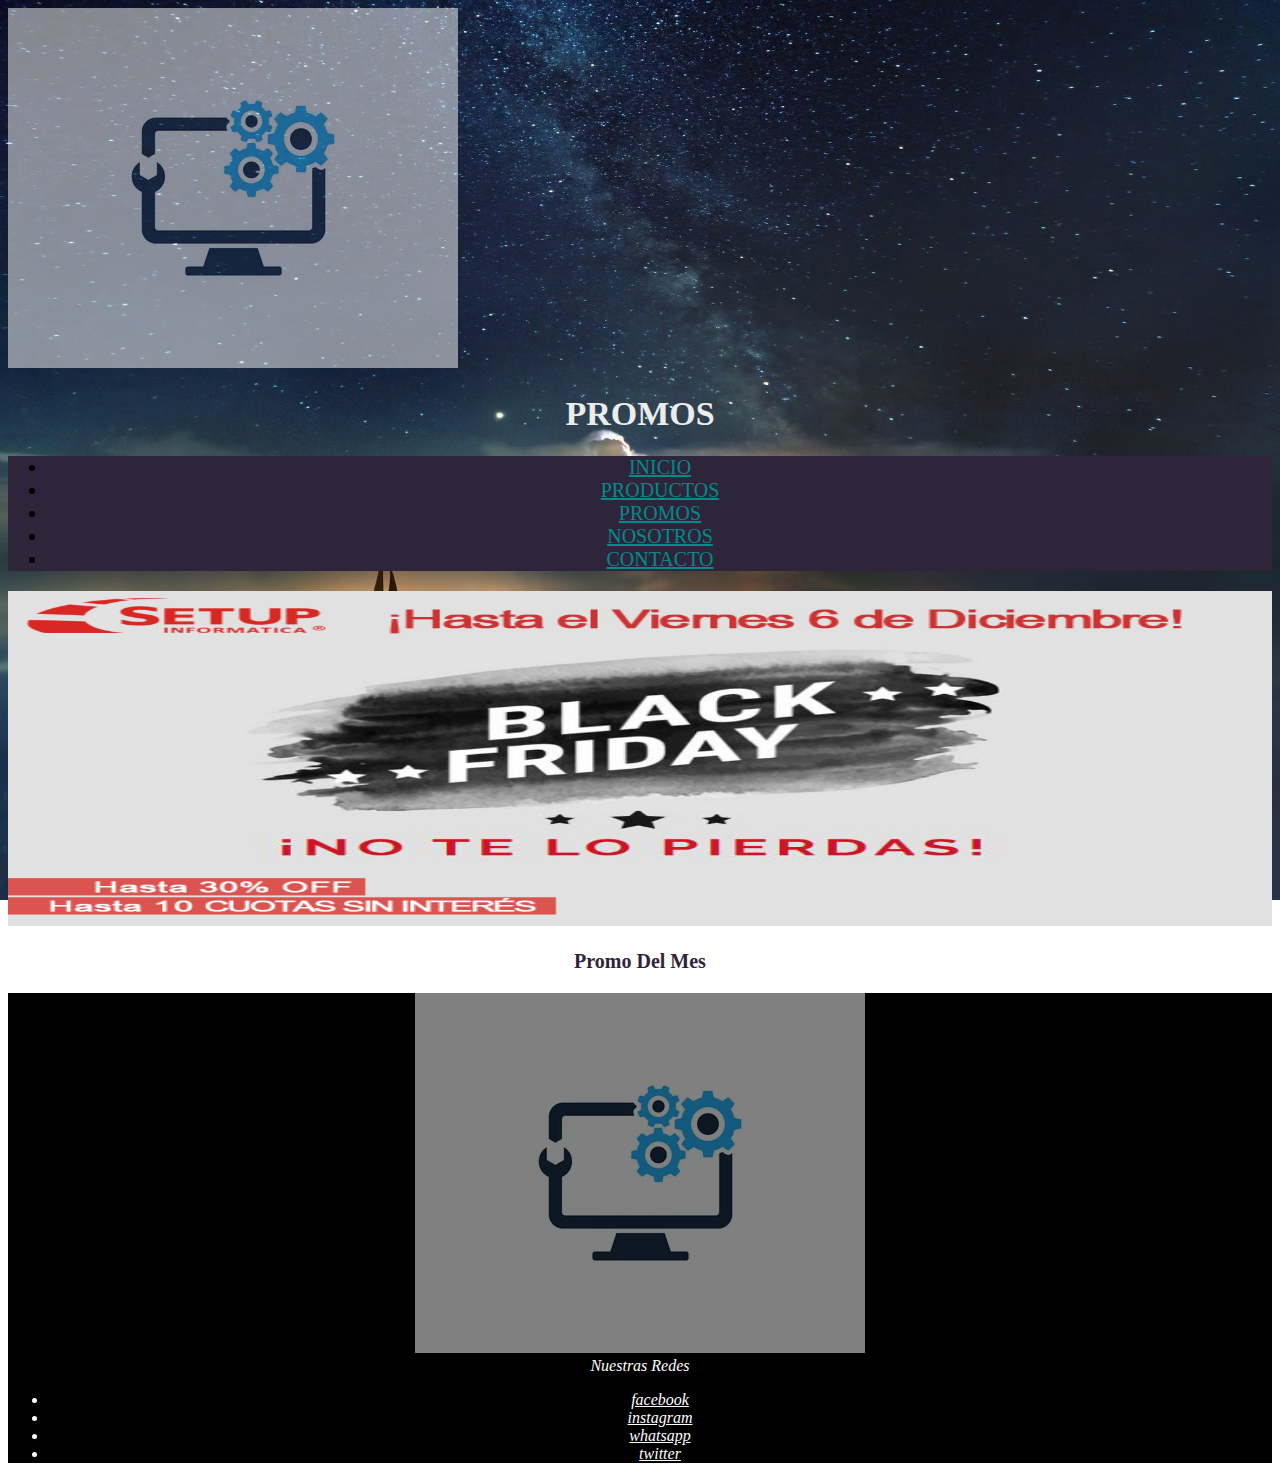
<file: pages/promos.html>
<!DOCTYPE html>
<html lang="en">
<head>
    <meta charset="UTF-8">
    <meta http-equiv="X-UA-Compatible" content="IE=edge">
    <meta name="viewport" content="width=device-width, initial-scale=1.0">
    <link rel="stylesheet" href="../style.css">
    <link rel="stylesheet" href="https://cdn.jsdelivr.net/npm/bootstrap@4.6.1/dist/css/bootstrap.min.css" integrity="sha384-zCbKRCUGaJDkqS1kPbPd7TveP5iyJE0EjAuZQTgFLD2ylzuqKfdKlfG/eSrtxUkn" crossorigin="anonymous">

    <title>PROMOS</title>

</head>
<body>
    <header> <!-- Header, tenes lo visible lo que usuario va a ver-->
        <div class="container-fluid">
            <div class="row">
                <div class="col-md-2 col-3 col-lg-2 col-xl-1 col-sm-2">
                    <a href="../index.html"><img src="../multimedia/Logo.jpg" alt="reparacion de icono de computadora" allowfullscreen="" loading="lazy" class="card-img-top"></a>                
                </div>
                <div class="col-md-10 col-9 col-sm-10 col-lg-10 col-xl-11">
                    <h1>PROMOS</h1>
                </div>
            </div>
        </div>
        <nav class="container-fluid">
                <ul class="nav">
                    <li class="nav-item col-xl-2 col-md-2 col-6 col-lg-2 col-sm-4"> <a class="nav-link" href="../index.html">INICIO</a></li>
                    <li class="nav-item col-xl-3 col-md-3 col-6 col-lg-3 col-sm-4" > <a class="nav-link" href="productos.html">PRODUCTOS</a></li>
                    <li class="nav-item col-xl-2 col-md-2 col-6 col-lg-2 col-sm-4"> <a class="nav-link disabled" href="#">PROMOS</a></li>
                    <li class="nav-item col-xl-3 col-md-3 col-6 col-lg-3 col-sm-6"> <a class="nav-link" href="nosotros.html">NOSOTROS</a></li>
                    <li class="nav-item col-xl-2 col-md-2 col-12 col-lg-2 col-sm-6"> <a class="nav-link" href="contacto.html">CONTACTO</a></li>
                </ul>
        </nav>
    </header>

    <!-- cierre de fila de logo + nav-->
    <!-- fila de informacion de mi sitio-->
    <section>
        <article>
            <div class="container-fluid">
                <div class="row">
                    <div class="col-12 col-xl-8 offset-xl-2" >
                        <img class="PromoImg" src="../multimedia/black-Friday.jpg" alt="promocion black friday" width="100%" height="335px" class="img-thumbnail" allowfullscreen="">
                    </div>

                    <div class="col-12">
                        <h3 class="PromoText"> Promo del Mes</h3> 
                    </div>
                </div>
            </div>
        </article>
    </section>
    <!-- cierre de informacion de mi sitio-->
    <!-- inicio de footer-->
    <footer class="container-fluid">
        <div class="row">
            <div class="col-md-2 col-3 col-lg-2 col-xl-1 col-sm-2">
                <a href="index.html"><img src="../multimedia/Logo.jpg" alt="reparacion de icono de computadora" allowfullscreen="" loading="lazy" class="card-img-top"></a>
            </div>
            <div class="col-9 col-sm-10 col-md-10 col-xl-11">                    
                <div class=" col-12 col-sm-9 offset-sm-3 col-md-9 offset-md-3 col-xl-9 offset-xl-2">
                    <em>Nuestras Redes</em>
                </div>
                <ul class="nav">            
                    <li class="nav-item col-6 col-md-3 offset-lg-1 col-lg-2"> <a class="nav-link" href="https://facebook.com" target="_blank"> facebook </a> </li>
                    <li class="nav-item col-6 col-md-3 offset-lg-1 col-lg-2"> <a class="nav-link" href="https://www.instagram.com" target="_blank"> instagram </a> </li>
                    <li class="nav-item col-6 col-md-3 offset-lg-1 col-lg-2"> <a class="nav-link" href="https://web.whatsapp.com" target="_blank"> whatsapp </a> </li>
                    <li class="nav-item col-6 col-md-3 offset-lg-1 col-lg-2"> <a class="nav-link" href="https://twitter.com" target="_blank"> twitter </a> </li>
                </ul>
            </div>
        </div>
    </footer>
    <!-- cierre de footer-->

    <script src="https://cdn.jsdelivr.net/npm/jquery@3.5.1/dist/jquery.slim.min.js" integrity="sha384-DfXdz2htPH0lsSSs5nCTpuj/zy4C+OGpamoFVy38MVBnE+IbbVYUew+OrCXaRkfj" crossorigin="anonymous"></script>
    <script src="https://cdn.jsdelivr.net/npm/popper.js@1.16.1/dist/umd/popper.min.js" integrity="sha384-9/reFTGAW83EW2RDu2S0VKaIzap3H66lZH81PoYlFhbGU+6BZp6G7niu735Sk7lN" crossorigin="anonymous"></script>
    <script src="https://cdn.jsdelivr.net/npm/bootstrap@4.6.1/dist/js/bootstrap.min.js" integrity="sha384-VHvPCCyXqtD5DqJeNxl2dtTyhF78xXNXdkwX1CZeRusQfRKp+tA7hAShOK/B/fQ2" crossorigin="anonymous"></script>
</body>
</html>
</file>
<file: style.css>
body{
    background-image:url(multimedia/fondo.jpg);
    background-size: cover; 
    background-position: center center;
    background-attachment: fixed;  
    background-repeat: no-repeat;
}

/* header de paginas*/
.row div h1{
    color:rgb(236, 236, 236);
    text-transform: capitalize;
    font-size: 34px;
    text-align: center;
}

.row div a img{
    opacity: 0.5;
    
}
.row div a img:hover{
    opacity: 1.0;
}

header nav{
    background-color: rgb(46, 37, 58);
    font-size: 20px;
    text-align: center;
}
header nav ul a{
    color: darkcyan;
}

header nav li:hover{
    background-color: cyan;
}
header nav li:active{
    background-color:  rgb(100, 24, 136);
}
/* fin de header paginas */
/* ------------------------*/
/* section de index.html */
.row .section__index a{
    text-align: center;
    color: rgb(125, 16, 175);
    background-color: rgb(35, 26, 46);
}

.row .section__index a:hover{
    background-color:  rgb(100, 24, 136);
}
.row .section__index a:active{
    background-color: cyan;

}
/* fin de section index.html*/
/* ---------------------------*/
/* section de productos.html */

table,td, th {
    border: 1px solid black;
}
table{
    background-color: rgb(6, 58, 117); 
}

th {
    font-family: Arial;
    text-transform: uppercase;
    color:#c8c8c8;
}
td {
    color:#c8c8c8 ;
}
/* fin de section productos.html*/
/* -------------------------------*/
/* section de promos.html*/
.row div h3{
    color:  rgb(46, 37, 58);
    text-transform: capitalize;
    font-size: 20px;
    text-align: center;
}
/* fin de section promos.html*/
/* -------------------------------*/
/* section de nosotros.html*/

.QuienesSomos{
    background-color: rgb(35, 26, 46);
    font-family: Georgia, 'Times New Roman', Times, serif;
    color: rgb(125, 16, 175);
    font-size: 20px;
}

.TextDueños{
    font-family: Georgia, 'Times New Roman', Times, serif;
    color: rgb(125, 16, 175);
    font-size: 20px;
    background-color: rgb(35, 26, 46);
}
/* fin de section nosotros.html*/
/* -------------------------------*/
/* section de contacto.html */
.form--contacto{
    font-size: 1em;
    background-color: #c8c8c8;
    background-color: rgb(35, 26, 46);
    color: rgb(125, 16, 175);
    font-style: italic;
}
.form--contacto label{
	font-weight:bold;
    font-size: 25px;
}

.form--contacto input{
    font-size: 0.75em;
}

.form--contacto select{
    font-size: 1em;
}

.text__horarios{
    color: rgb(125, 16, 175);
    background-color: rgb(35, 26, 46);
    text-align: center;
    font-size: 25px;  
    margin-bottom: 0%;  
}
/* fin de contacto.html*/
/* -------------------------------*/
/* footer de paginas*/

footer{
    height: 100%;
    width: 100%;
    background-color: rgb(0, 0, 0);
    color: #ffffff;
    font-style: italic;
    text-align: center;
}
footer img{
    opacity: 0.5;
}
footer img:hover{
    opacity: 1.0;
}

footer div .nav a{
    color: rgb(255, 255, 255);
}

footer div .nav li:hover{
    background-color: rgb(211, 211, 211);
}
footer div .nav li:active{
    background-color:  rgb(100, 24, 136);
}
</file>
